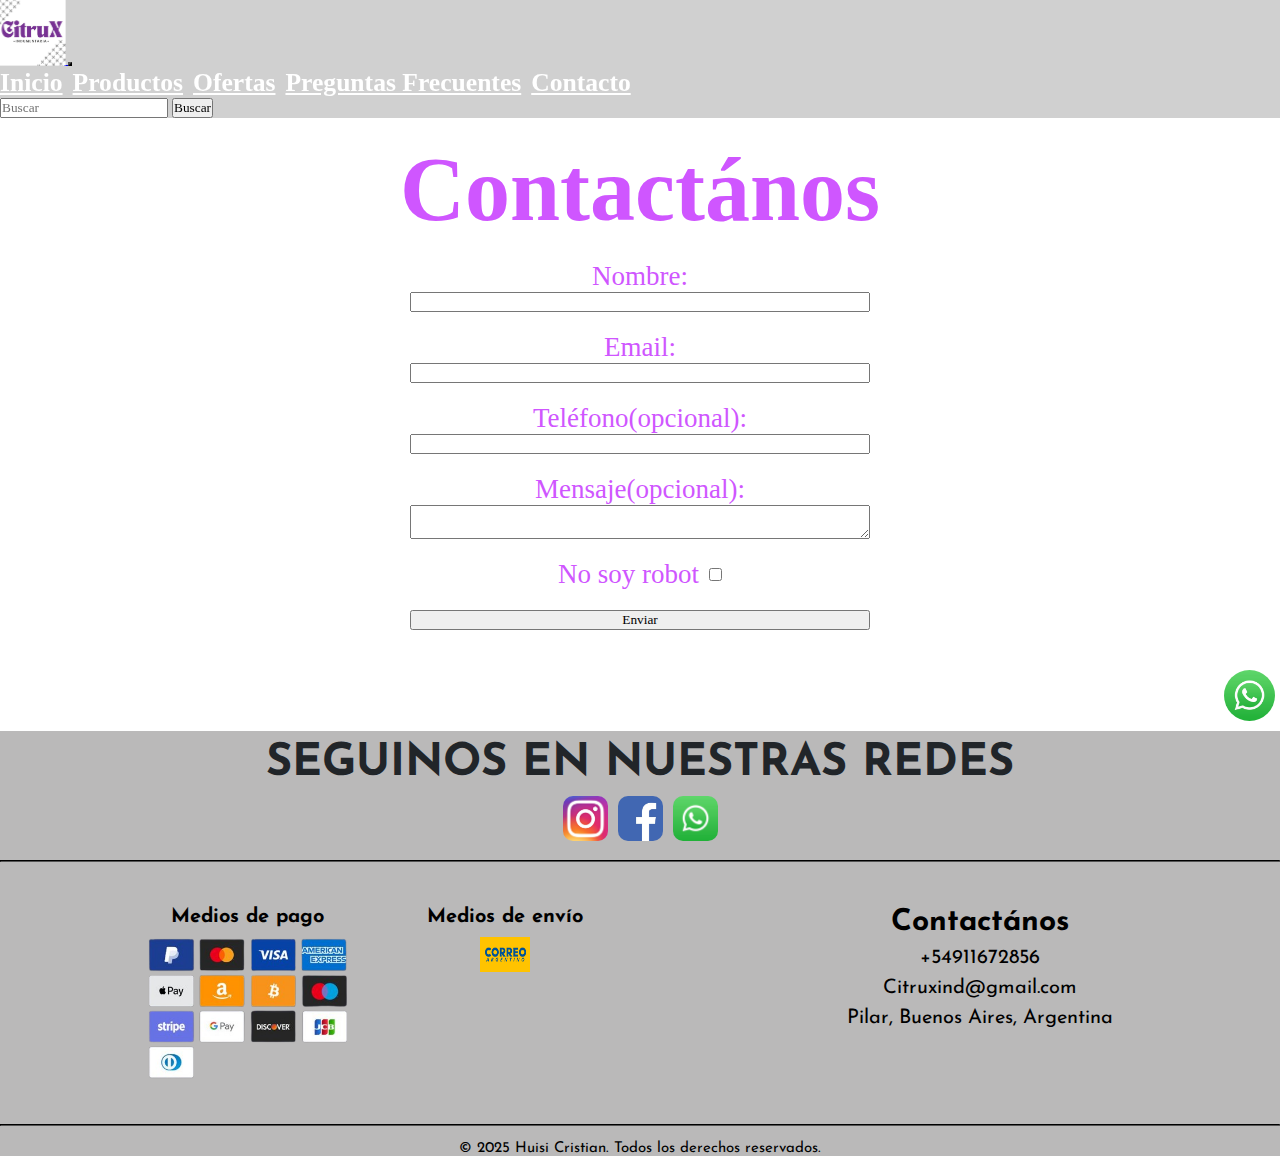
<file: pages/contacto.html>
<!DOCTYPE html>
<html lang="es-ar">
<head>
        <meta charset="UTF-8">
        <meta name="viewport" content="width=device-width, initial-scale=1.0">
        <title>Citrux - Contacto</title>

        <!-- Cambiar Icono del navegador link:favicon -->
        <link rel="shortcut icon" href="../assets/citrux.jpg" type="image/x-icon">

        <!-- Bootstrap -->
        
        <link href="https://cdn.jsdelivr.net/npm/bootstrap@5.3.7/dist/css/bootstrap.min.css" rel="stylesheet" integrity="sha384-LN+7fdVzj6u52u30Kp6M/trliBMCMKTyK833zpbD+pXdCLuTusPj697FH4R/5mcr" crossorigin="anonymous">

        <!-- CSS -->    
        <link rel="stylesheet" href="../styles/styles.css">

        <!-- SEO -->
        
        <meta name="description" content="¿Tenés dudas o querés asesoramiento personalizado? En Citrux Indumentaria estamos para ayudarte. Consultanos por WhatsApp, correo electrónico o a través de nuestro formulario de contacto. ¡Responderemos rápido para que encuentres tu look ideal!">
        <meta name="keywords" content="ropa de mujer, ropa de hombre, ropa unisex, tienda de ropa en pilar, moda casual, outfits verano,tienda online, reseñas, envianos un correo, whatsapp , ubicacion, envianos un mensaje, acesoramiento moda Pilar">
        <meta name="author" content="Huisi Cristian">
        <meta name="owner" content="Huizzic">

</head>

<body>


        <header>
                <nav class="navbar navbar-expand-lg navbar-light">
                        <div class="container-fluid">
                        
                                <!-- Logo -->
                                <a class="navbar-brand" href="../index.html">
                                        <img src="../assets/citrux.jpg" alt="Logo Citrux" class="logo">
                                </a>

                                <!-- Botón hamburguesa -->
                                <button class="navbar-toggler" type="button" data-bs-toggle="collapse" data-bs-target="#navbarMenu" 
                                        aria-controls="navbarMenu" aria-expanded="false" aria-label="Toggle navigation">
                                        <span class="navbar-toggler-icon"></span>
                                </button>

                                <!-- Menú y buscador colapsables -->
                                <div class="collapse navbar-collapse " id="navbarMenu">
                                        <!-- Menú de secciones -->
                                        <ul class="navbar-nav me-auto mb-2 mb-lg-0">
                                                <li class="nav-item">
                                                        <a class="nav-link" href="../index.html">Inicio</a>
                                                </li>

                                                <li class="nav-item">
                                                        <a class="nav-link" href="./productos.html">Productos</a>
                                                </li>

                                                <li class="nav-item">
                                                        <a class="nav-link" href="./ofertas.html">Ofertas</a>
                                                </li>

                                                <li class="nav-item">
                                                        <a class="nav-link" href="./preguntas-frecuentes.html">Preguntas Frecuentes</a>
                                                </li>

                                                <li class="nav-item">
                                                        <a class="nav-link" href="./contacto.html">Contacto</a>
                                                </li>
                                        </ul>

                                        <!-- Buscador -->
                                        <form class="d-flex buscador-mobile" role="search">
                                                <input class="form-control me-2" type="search" placeholder="Buscar" aria-label="Buscar" />
                                                <button class="btn btn-outline-success" type="submit">Buscar</button>
                                        </form>
                                </div>

                        </div>
                </nav>
        </header>




        <main>
                <div class="form-completo">
                        <div class="form-contenedor">
                                <h1 class="titulo-form">Contactános</h1>

                                <form action="#" class="formulario">

                                        <div>
                                                <label for="" class="text-form">Nombre:</label>
                                                <input type="text" name="nombre" id="nombre">
                                        </div>  

                                                
                                        <div>
                                                <label for="" class="text-form">Email:</label>
                                                <input type="email" name="email" id="email" >
                                        </div>
                                                
                                        <div>
                                                <label for="" class="text-form">Teléfono(opcional):</label>
                                                <input type="tel" name="telefono" id="telefono" >
                                        </div>

                                        <div>
                                                
                                                <label for="" class="text-form">Mensaje(opcional):</label>
                                                <textarea name="mensaje" id="mensaje" ></textarea>
                                        </div>

                                        
                                        <div class="checkbox-opcion">
                                                <label class="checkbox-container">
                                                        <span>No soy robot</span>
                                                        <input type="checkbox">
                                                </label>
                                        </div>

                                        <div class="enviar-container">
                                                <input type="submit" value="Enviar" class="enviar-buttom">
                                        </div>
                                </form>
                        </div>
                </div>
        </main>

        <div class="wpp-container">
                <a href="https://web.whatsapp.com" target="_blank" class="wpp-flotante">
                <img src="../assets/what.jpg" alt="WhatsApp" title="WhatsApp" class="wpp-flotante-img">
                </a>
        </div>

        <footer class="footer">

                
                
                <nav class="redes-sociales">

                        <h2>SEGUINOS EN NUESTRAS REDES</h2>
                        <div class="iconos-footer">
                                <a href="https://www.instagram.com" target="_blank">
                                        <img src="../assets/ig.jpg" title="Instagram" alt="Instagram" class="icono-ig">  
                                </a>
                                
                                <a href="https://www.facebook.com/?locale=es_LA" target="_blank"> 
                                                <img src="../assets/fb.jpg" alt="facebook" title="facebook" class="facebook">
                                </a>
                                
                                <a href="https://web.whatsapp.com" target="_blank">
                                        <img src="../assets/what.jpg" alt="wpp" title="wpp" class="wpp">
                                </a>
                        </div>
                </nav>
                <hr>
                <div class="medios-contacto">

                        <div class="medios-footer">
                                <div class="bloque">
                                        <h2>Medios de pago</h2>
                                        <img src="../assets/medios de pago.png" alt="" class="pago">
                                </div>
                                
                                <div class="bloque">
                                        <h2>Medios de envío</h2>
                                        <img src="../assets/correo-argentino.png" alt="" class="envio">
                                </div>
                        </div>

                        <div class="contacto-footer">

                                <h2>Contactános</h2>
                                <p>+54911672856</p>
                                <p>Citruxind@gmail.com</p>
                                <p>Pilar, Buenos Aires, Argentina</p>

                        </div>

                </div>

                <hr>

                <p class="derechos">© 2025 Huisi Cristian. Todos los derechos reservados.</p>



        </footer>

        <script src="https://cdn.jsdelivr.net/npm/bootstrap@5.3.7/dist/js/bootstrap.bundle.min.js" integrity="sha384-ndDqU0Gzau9qJ1lfW4pNLlhNTkCfHzAVBReH9diLvGRem5+R9g2FzA8ZGN954O5Q" crossorigin="anonymous"></script>

</body>

</html>
</file>
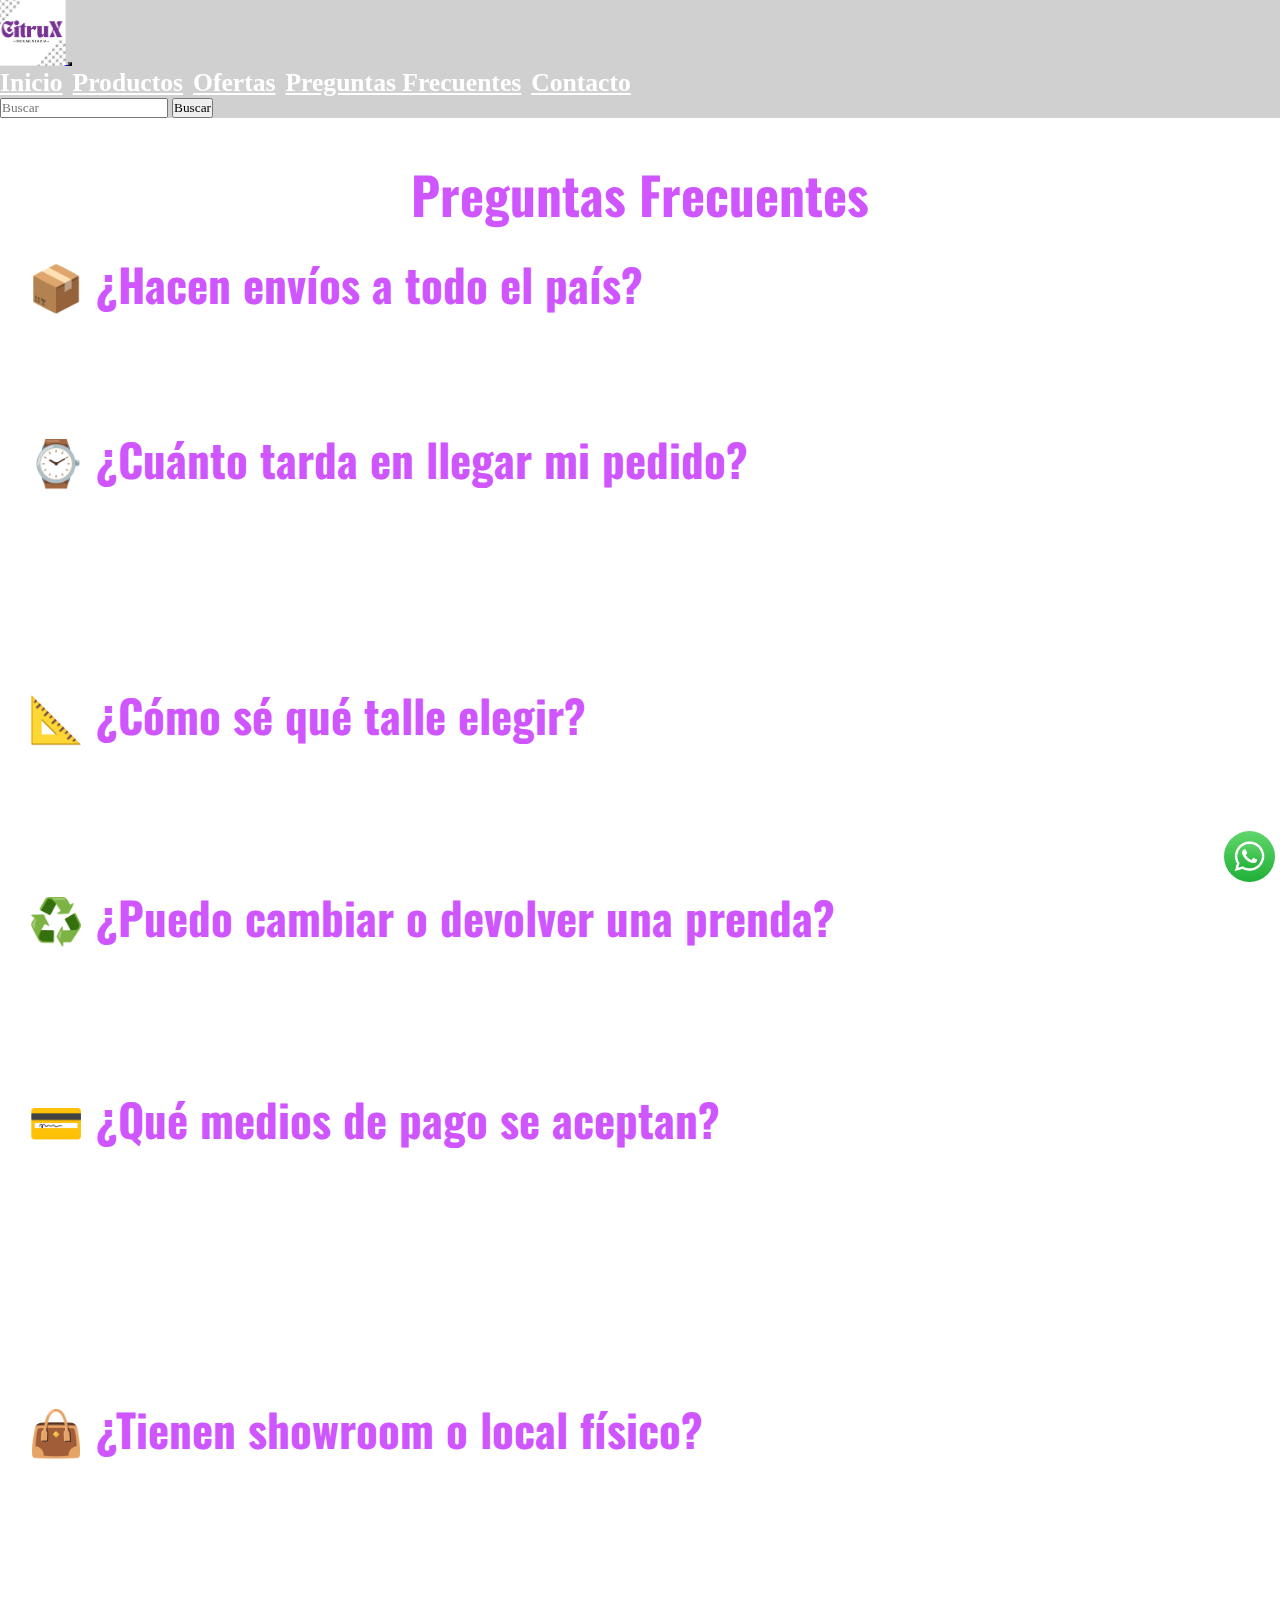
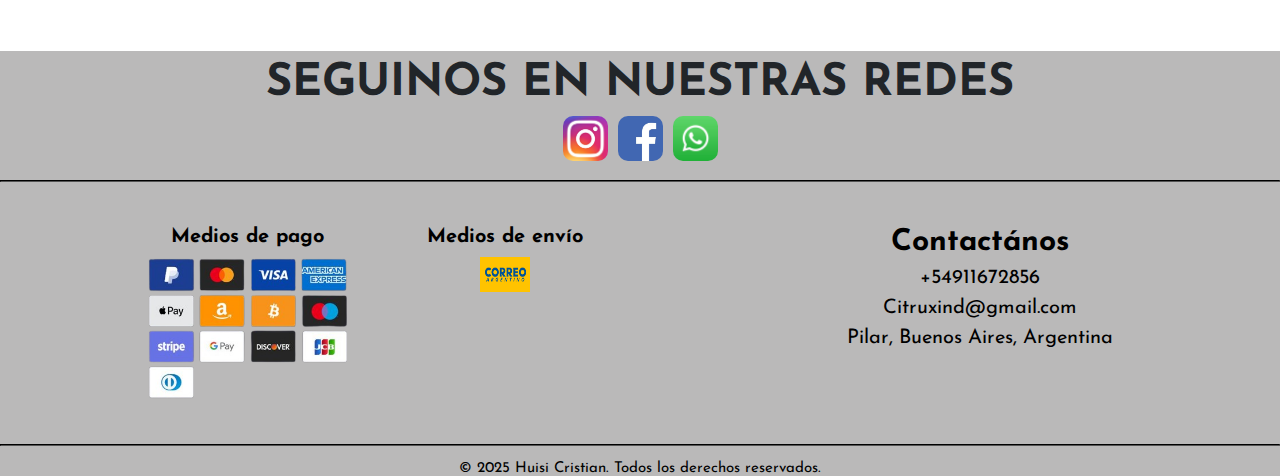
<file: pages/preguntas-frecuentes.html>
<!DOCTYPE html>
<html lang="es-ar">
<head>
        <meta charset="UTF-8">
        <meta name="viewport" content="width=device-width, initial-scale=1.0">
        <title>Citrux - Preguntas Frecuentes</title>

        <!-- Cambiar Icono del navegador link:favicon -->
        <link rel="shortcut icon" href="../assets/citrux.jpg" type="image/x-icon">

        <!-- Bootstrap -->
        
        <link href="https://cdn.jsdelivr.net/npm/bootstrap@5.3.7/dist/css/bootstrap.min.css" rel="stylesheet" integrity="sha384-LN+7fdVzj6u52u30Kp6M/trliBMCMKTyK833zpbD+pXdCLuTusPj697FH4R/5mcr" crossorigin="anonymous">

        <!-- CSS -->    
        <link rel="stylesheet" href="../styles/styles.css">

        <!-- SEO -->
        
        <meta name="description" content="En Citrux Indumentaria respondemos tus dudas más comunes: envíos, talles, métodos de pago y devoluciones. Queremos que tu experiencia de compra sea simple y segura. Si no encontrás la respuesta, consultanos directamente por WhatsApp y te ayudaremos al instante.">
        <meta name="keywords" content="ropa de mujer, ropa de hombre, ropa unisex, tienda de ropa en pilar, moda casual, outfits verano,tienda online, preguntas frecuentes tienda de ropa, envíos ropa Pilar, devoluciones ropa online">
        <meta name="author" content="Huisi Cristian">
        <meta name="owner" content="Huizzic">

</head>

<body>
        <header>
                <nav class="navbar navbar-expand-lg navbar-light">
                        <div class="container-fluid">
                        
                                <!-- Logo -->
                                <a class="navbar-brand" href="../index.html">
                                        <img src="../assets/citrux.jpg" alt="Logo Citrux" class="logo">
                                </a>

                                <!-- Botón hamburguesa -->
                                <button class="navbar-toggler" type="button" data-bs-toggle="collapse" data-bs-target="#navbarMenu" 
                                        aria-controls="navbarMenu" aria-expanded="false" aria-label="Toggle navigation">
                                        <span class="navbar-toggler-icon"></span>
                                </button>

                                <!-- Menú y buscador colapsables -->
                                <div class="collapse navbar-collapse " id="navbarMenu">
                                        <!-- Menú de secciones -->
                                        <ul class="navbar-nav me-auto mb-2 mb-lg-0">
                                                <li class="nav-item">
                                                        <a class="nav-link" href="../index.html">Inicio</a>
                                                </li>

                                                <li class="nav-item">
                                                        <a class="nav-link" href="./productos.html">Productos</a>
                                                </li>

                                                <li class="nav-item">
                                                        <a class="nav-link" href="./ofertas.html">Ofertas</a>
                                                </li>

                                                <li class="nav-item">
                                                        <a class="nav-link" href="./preguntas-frecuentes.html">Preguntas Frecuentes</a>
                                                </li>

                                                <li class="nav-item">
                                                        <a class="nav-link" href="./contacto.html">Contacto</a>
                                                </li>
                                        </ul>

                                        <!-- Buscador -->
                                        <form class="d-flex buscador-mobile" role="search">
                                                <input class="form-control me-2" type="search" placeholder="Buscar" aria-label="Buscar" />
                                                <button class="btn btn-outline-success" type="submit">Buscar</button>
                                        </form>
                                </div>

                        </div>
                </nav>
        </header>



        <main>
                <div class="form-texto">
                        
                        <h2 class="preguntas-frecuentes-titulo">Preguntas Frecuentes</h2>

                        <div class="preguntas-frecuentes">
                                <div>
                                        <h2>📦 ¿Hacen envíos a todo el país?</h2>
                                        <h3>Sí, realizamos envíos en todo el país mediante Correo Argentino. También ofrecemos envíos rápidos dentro de CABA si estás cerca.</h3>
                                </div>  
                                
                                <div class="envios">
                                        <h2>⌚ ¿Cuánto tarda en llegar mi pedido?</h2>
                                        <h3>Los tiempos de entrega varían según la ubicación:Envíos locales:</h3>
                                        <ul>
                                                <li> Envíos locales: 1 a 3 días hábiles.</li>
                                                <li>Envíos nacionales: 3 a 7 días hábiles.</li>
                                        </ul> 
                                </div>
                                
                                <div>
                                        <h2>📐 ¿Cómo sé qué talle elegir?</h2>
                                        <h3>En cada prenda incluimos una guía de talles. Te recomendamos comparar las medidas con alguna prenda tuya. Si tenés dudas, escribinos y te ayudamos a elegir el talle justo para vos.</h3>
                                </div>
                                
                                <div>
                                        <h2>♻️ ¿Puedo cambiar o devolver una prenda?</h2>
                                        <h3>Sí. Aceptamos cambios dentro de los 10 días desde que recibís el pedido. La prenda debe estar sin uso, con etiqueta y en el mismo estado en que la recibiste. No se realizan devoluciones por dinero, pero podés cambiar por otro producto o recibir un cupón de crédito.</h3>
                                </div>
                                
                                <div>
                                        <h2>💳 ¿Qué medios de pago se aceptan?</h2>
                                        <h3>Podés pagar con:</h3>
                                        <ul>     
                                                <li>Tarjetas de crédito y débito (a través de Mercado Pago)</li>
                                                <li>Transferencia bancaria </li>        
                                                <li>Efectivo (si retirás en persona) </li>  
                                        </ul>
                                </div>
                                
                                <div>
                                        <h2>👜 ¿Tienen showroom o local físico?</h2>
                                        <h3>Por ahora solo vendemos online, pero podés consultarnos todo lo que necesites por nuestras redes o WhatsApp.</h3>
                                </div>
                        </div>
                </div>
                

        </main>

        <div class="wpp-container">
                <a href="https://web.whatsapp.com" target="_blank" class="wpp-flotante">
                <img src="../assets/what.jpg" alt="WhatsApp" title="WhatsApp" class="wpp-flotante-img">
                </a>
        </div>

        <footer class="footer">

                
                
                <nav class="redes-sociales">

                        <h2>SEGUINOS EN NUESTRAS REDES</h2>
                        <div class="iconos-footer">
                                <a href="https://www.instagram.com" target="_blank">
                                        <img src="../assets/ig.jpg" title="Instagram" alt="Instagram" class="icono-ig">  
                                </a>
                                
                                <a href="https://www.facebook.com/?locale=es_LA" target="_blank"> 
                                                <img src="../assets/fb.jpg" alt="facebook" title="facebook" class="facebook">
                                </a>
                                
                                <a href="https://web.whatsapp.com" target="_blank">
                                        <img src="../assets/what.jpg" alt="wpp" title="wpp" class="wpp">
                                </a>
                        </div>
                </nav>
                <hr>
                <div class="medios-contacto">

                        <div class="medios-footer">
                                <div class="bloque">
                                        <h2>Medios de pago</h2>
                                        <img src="../assets/medios de pago.png" alt="" class="pago">
                                </div>
                                
                                <div class="bloque">
                                        <h2>Medios de envío</h2>
                                        <img src="../assets/correo-argentino.png" alt="" class="envio">
                                </div>
                        </div>

                        <div class="contacto-footer">

                                <h2>Contactános</h2>
                                <p>+54911672856</p>
                                <p>Citruxind@gmail.com</p>
                                <p>Pilar, Buenos Aires, Argentina</p>

                        </div>

                </div>

                <hr>

                <p class="derechos">© 2025 Huisi Cristian. Todos los derechos reservados.</p>




        </footer>

        <script src="https://cdn.jsdelivr.net/npm/bootstrap@5.3.7/dist/js/bootstrap.bundle.min.js" integrity="sha384-ndDqU0Gzau9qJ1lfW4pNLlhNTkCfHzAVBReH9diLvGRem5+R9g2FzA8ZGN954O5Q" crossorigin="anonymous"></script>

</body>

</html>
</file>
<file: styles/styles.css>
@import url("https://fonts.googleapis.com/css2?family=Bebas+Neue&family=Josefin+Sans:ital,wght@0,100..700;1,100..700&family=Oswald:wght@200..700&family=Roboto+Mono:ital,wght@0,100..700;1,100..700&family=Truculenta:opsz,wght@12..72,100..900&display=swap");
@import url("https://fonts.googleapis.com/css2?family=Bebas+Neue&family=Josefin+Sans:ital,wght@0,100..700;1,100..700&family=Oswald:wght@200..700&family=Roboto+Mono:ital,wght@0,100..700;1,100..700&family=Truculenta:opsz,wght@12..72,100..900&display=swap");
* {
  margin: 0;
  padding: 0;
  font-family: Roboto;
}

header {
  position: sticky;
  margin: 0;
  padding: 0;
  top: 0;
  background-color: rgba(104, 104, 104, 0.3137254902);
  z-index: 2000;
}
header .navbar {
  display: flex;
  align-items: center;
  justify-content: space-between;
  padding: 0;
  margin: 0;
}
header .navbar .container-fluid {
  /* Logo*/
  /* Menu hamburguesa */
}
header .navbar .container-fluid .logo {
  width: 5vw;
  height: auto;
  transition: transform 0.3s ease;
}
header .navbar .container-fluid .logo:hover {
  transform: scale(1.05);
}
header .navbar .container-fluid .navbar-toggler {
  background-color: rgba(255, 255, 255, 0.9058823529);
}
header .navbar .container-fluid .navbar-toggler .navbar-toggler-icon {
  width: 30px;
  height: 40px;
}
header .navbar .container-fluid .collapse .navbar-nav {
  display: flex;
  gap: 10px;
  margin: 0 auto;
  padding: 0;
  list-style: none;
}
header .navbar .container-fluid .collapse .navbar-nav .nav-item .nav-link {
  font-size: 2vw;
  font-weight: bold;
  color: white;
  transition: transform 0.3s ease;
}
header .navbar .container-fluid .collapse .navbar-nav .nav-item .nav-link:hover {
  transform: scale(1.1);
  color: #cf56ff;
}
header .navbar .container-fluid .collapse .buscador-carrito {
  display: flex;
}
header .navbar .container-fluid .collapse .buscador-carrito .buscador-mobile .form-control {
  width: 15vw;
  height: auto;
}
header .navbar .container-fluid .collapse .buscador-carrito .buscador-mobile .form-control:focus {
  outline: none;
  box-shadow: 0 0 5px 2px #cf56ff;
  border-color: #cf56ff;
}
header .navbar .container-fluid .collapse .buscador-carrito .buscador-mobile .btn-outline-success {
  background-color: rgba(207, 86, 255, 0.1921568627);
  color: white;
  border-color: #cf56ff;
  transition: transform 0.3s ease;
}
header .navbar .container-fluid .collapse .buscador-carrito .buscador-mobile .btn-outline-success:hover {
  background-color: #cf56ff;
  border-color: #cf56ff;
  box-shadow: 0 0 10px 2px #cf56ff;
  transform: scale(1.1);
}
header .navbar .container-fluid .collapse .buscador-carrito .carrito {
  margin-left: 20px;
}
header .navbar .container-fluid .collapse .buscador-carrito .carrito .fa-solid {
  color: #cf56ff;
  font-size: 30px;
  transition: color 0.3s;
}
header .navbar .container-fluid .collapse .buscador-carrito .carrito .fa-solid:hover {
  transform: scale(1.1);
  color: #cf56ff;
}
@media (max-width: 430px) {
  header .container-fluid {
    display: flex;
    justify-content: space-between;
    align-items: center;
  }
  header .container-fluid .navbar-brand .logo {
    height: auto;
    width: 15vw;
  }
  header .container-fluid #navbarMenu {
    flex-direction: column;
    align-items: center;
  }
  header .container-fluid #navbarMenu .navbar-nav {
    display: flex;
    gap: 5px;
  }
  header .container-fluid #navbarMenu .navbar-nav .nav-item .nav-link {
    font-size: 6vw;
  }
  header .container-fluid #navbarMenu .buscador-carrito {
    display: flex;
    margin: 5px;
    align-items: center;
    justify-content: flex-start;
    gap: 5vw;
  }
  header .container-fluid #navbarMenu .buscador-carrito .buscador-mobile {
    opacity: 1;
    flex-grow: 1;
    margin-right: 10px;
  }
  header .container-fluid #navbarMenu .buscador-carrito .buscador-mobile .form-control {
    width: 50vw;
    height: auto;
    transition: all 0.3s ease;
  }
  header .container-fluid #navbarMenu .buscador-carrito .buscador-mobile .btn {
    width: 20vw;
    height: auto;
    transition: all 0.3s ease;
  }
  header .container-fluid #navbarMenu .buscador-carrito .carrito {
    opacity: 1;
    transition: all 0.3s ease;
    width: auto;
    margin: 0;
  }
  header .container-fluid #navbarMenu .buscador-carrito .carrito i {
    font-size: 30px;
    color: #cf56ff;
  }
}

body {
  display: grid;
  grid-template-rows: auto 1fr auto; /* header - main - footer */
  min-height: 100vh;
  gap: 10px;
  overflow-x: hidden;
  margin: 0;
  padding: 0;
  background-image: url("https://images.unsplash.com/photo-1550684376-efcbd6e3f031?q=80&w=1170&auto=format&fit=crop&ixlib=rb-4.1.0&ixid=M3wxMjA3fDB8MHxwaG90by1wYWdlfHx8fGVufDB8fHx8fA%3D%3D");
  background-size: cover;
  background-position: center;
  background-repeat: no-repeat;
  background-attachment: fixed;
}

.wpp-container {
  position: sticky;
  bottom: 2vh;
  display: flex;
  justify-content: flex-end;
}
.wpp-container .wpp-flotante {
  display: flex;
  justify-items: flex-end;
  width: fit-content;
}
.wpp-container .wpp-flotante-img {
  margin-right: 5px;
  width: 4vw;
  height: auto;
  border-radius: 10vh;
  animation: flotar 2s ease-in-out infinite;
}
.wpp-container .wpp-flotante-img:hover {
  animation-play-state: paused;
}

@media (max-width: 430px) {
  .wpp-container .wpp-flotante-img {
    width: 13vw;
    margin-right: 5px;
  }
}
@keyframes flotar {
  0%, 100% {
    transform: translateY(0);
  }
  50% {
    transform: translateY(-3px);
  }
}
main .titulo-inicio {
  color: #cf56ff;
  text-align: center;
  font-family: Oswald;
  font-size: 4vw;
}
main #carousel-mobile {
  display: none;
}
main #carousel-desktop {
  position: relative;
}
main #carousel-desktop .carousel-inner .carousel-item .imagen-row {
  display: flex;
  justify-content: center;
  gap: 10px;
}
main #carousel-desktop .carousel-inner .carousel-item .imagen-row .producto {
  margin: 0;
  transition: transform 0.3 ease;
}
main #carousel-desktop .carousel-inner .carousel-item .imagen-row .producto:hover {
  transform: scale(1.01);
}
main #carousel-desktop .carousel-inner .carousel-item .imagen-row .producto h2 {
  margin: 3px;
  font-size: 25px;
  text-align: center;
  color: #cf56ff;
}
main #carousel-desktop .carousel-inner .carousel-item .imagen-row .producto h3 {
  font-size: 20px;
  text-align: center;
  color: white;
  margin: 2px;
}
main #carousel-desktop .carousel-inner .carousel-item .imagen-row .d-block {
  display: flex;
  justify-content: space-around;
  height: 75vh;
  width: auto;
  object-fit: contain;
  border-radius: 6px;
}
@media (max-width: 430px) {
  main {
    max-width: 100vw;
    overflow-x: hidden;
  }
  main .titulo-inicio {
    text-align: center;
    font-size: 40px;
  }
  main #carousel-desktop {
    display: none;
  }
  main #carousel-mobile {
    display: flex;
    flex-direction: row;
    align-items: center;
    justify-content: center;
    margin: 15px;
  }
  main #carousel-mobile .carousel-inner {
    display: flex;
    margin: 10px;
  }
  main #carousel-mobile .carousel-inner .carousel-item {
    width: 100%;
    height: 100%;
    margin: 0;
  }
  main #carousel-mobile .carousel-inner .carousel-item .imagen-row {
    margin: 0;
  }
  main #carousel-mobile .carousel-inner .carousel-item .imagen-row .producto {
    text-align: center;
  }
  main #carousel-mobile .carousel-inner .carousel-item .imagen-row .producto img {
    height: 75vh;
    width: auto;
    object-fit: contain;
    border-radius: 6px;
  }
  main #carousel-mobile .carousel-inner .carousel-item .imagen-row .producto h2 {
    color: #cf56ff;
    font-size: 30px;
  }
  main #carousel-mobile .carousel-inner .carousel-item .imagen-row .producto h3 {
    color: white;
    font-size: 25px;
  }
}

main {
  margin: 10px;
}
main .productos-titulo {
  color: #cf56ff;
  text-align: center;
  font-family: Oswald;
  font-size: 3vh;
}
main .productos-productos {
  display: grid;
  grid-template-columns: repeat(3, 1fr);
  gap: 5px;
  margin: 0 0 15px 0;
}
main .productos-productos .item-productos {
  text-align: center;
  padding: 0;
  margin: 0 0 15px 0;
  max-width: 100%;
  background-color: rgba(255, 255, 255, 0.1450980392);
  border-radius: 5px;
  transition: transform 0.3 ease;
}
main .productos-productos .item-productos:hover {
  transform: scale(1.01);
}
main .productos-productos .item-productos img {
  width: auto;
  height: 75vh;
  margin: 0px;
}
main .productos-productos .item-productos h2 {
  color: #cf56ff;
  font-size: 4vh;
  margin: 0;
}
main .productos-productos .item-productos h3 {
  font-size: 3vh;
  margin: 10px;
  color: white;
}
main .productos-productos .boton-ver-mas button {
  width: 20vw;
  height: auto;
}
@media (max-width: 430px) {
  main .productos-titulo {
    font-size: 4vw;
    margin-bottom: 20px;
  }
  main .productos-productos {
    display: grid;
    grid-template-columns: repeat(2, 1fr);
    justify-content: center;
  }
  main .productos-productos .item-productos {
    display: flex;
    flex-direction: column;
    gap: 5px;
  }
  main .productos-productos .item-productos img {
    width: 100%;
    height: auto;
    object-fit: contain;
  }
  main .productos-productos .item-productos h2 {
    font-size: 4vw;
  }
  main .productos-productos .item-productos h3 {
    font-size: 4vw;
    margin: 5px;
  }
  main .boton-ver-mas button {
    width: 20vw;
    height: auto;
  }
}

main {
  margin: 10px;
}
main .ofertas-titulo {
  color: #cf56ff;
  text-align: center;
  font-family: Oswald;
  font-size: 3vh;
}
main .productos-ofertas {
  display: grid;
  grid-template-columns: repeat(3, 1fr);
  gap: 5px;
  margin: 0 0 15px 0;
}
main .productos-ofertas .item-ofertas {
  text-align: center;
  padding: 0;
  margin: 0 0 15px 0;
  max-width: 100%;
  background-color: rgba(255, 255, 255, 0.1450980392);
  border-radius: 5px;
  transition: transform 0.3s ease;
}
main .productos-ofertas .item-ofertas:hover {
  transform: scale(1.01);
}
main .productos-ofertas .item-ofertas img {
  width: auto;
  height: 75vh;
  margin: 0px;
}
main .productos-ofertas .item-ofertas h2 {
  color: #cf56ff;
  font-size: 4vh;
  margin: 0;
  font-family: Roboto;
}
main .productos-ofertas .item-ofertas .descuento {
  display: flex;
  text-align: center;
  justify-content: center;
  margin: 0;
}
main .productos-ofertas .item-ofertas .descuento h3 {
  font-size: 3vh;
  margin: 10px;
}
main .productos-ofertas .item-ofertas .descuento .precio-actual {
  color: white;
}
main .productos-ofertas .item-ofertas .descuento .precio-anterior {
  text-decoration: line-through;
  color: #ff29e3;
}

@media (max-width: 430px) {
  .ofertas-titulo {
    margin-bottom: 50px;
    font-size: 22px;
  }
  .productos-ofertas {
    grid-template-columns: repeat(2, 1fr);
  }
  .productos-ofertas .item-ofertas img {
    width: 100%;
    height: auto;
    object-fit: contain;
  }
  .productos-ofertas .item-ofertas h2 {
    font-size: 15px;
    padding-top: 10px;
  }
  .productos-ofertas .item-ofertas .descuento .precio-actual {
    font-size: 15px;
  }
  .productos-ofertas .item-ofertas .descuento .precio-anterior {
    font-size: 15px;
  }
  .boton-ver-mas .btn {
    width: 20vw;
    height: auto;
  }
}
main .form-texto .preguntas-frecuentes-titulo {
  color: #cf56ff;
  font-family: Oswald;
  font-size: 4vw;
  margin: 2vh;
  text-align: center;
}
main .form-texto .preguntas-frecuentes h2 {
  color: #cf56ff;
  font-family: Oswald;
  font-size: 5vh;
  margin: 2vh;
}
main .form-texto .preguntas-frecuentes h3 {
  color: white;
  font-family: Josefin Sans;
  font-size: 3vh;
  margin: 3vh;
}
main .form-texto .preguntas-frecuentes ul li {
  color: white;
  font-family: Josefin Sans;
  font-size: 3vh;
  margin: 3vh;
}
@media (max-width: 430px) {
  main .form-texto {
    display: flex;
    flex-direction: column;
    gap: 10px;
  }
  main .form-texto .preguntas-frecuentes-titulo {
    font-size: 40px;
  }
  main .form-texto .preguntas-frecuentes {
    background-color: rgba(104, 104, 104, 0.3137254902);
    border-radius: 5px;
  }
  main .form-texto .preguntas-frecuentes h2 {
    font-size: 20px;
  }
  main .form-texto .preguntas-frecuentes h3 {
    font-size: 20px;
  }
  main .form-texto .preguntas-frecuentes ul li {
    font-size: 20px;
  }
}

main .form-completo {
  display: grid;
  justify-content: center;
  margin: 0;
}
main .form-completo .form-contenedor {
  width: 500px;
  background-color: rgba(255, 255, 255, 0.1450980392);
  border-radius: 10px;
}
main .form-completo .form-contenedor .titulo-form {
  color: #cf56ff;
  font-size: 10vh;
  text-align: center;
}
main .form-completo .form-contenedor .formulario {
  display: flex;
  flex-direction: column;
  gap: 20px;
  margin: 20px;
}
main .form-completo .form-contenedor .formulario div {
  display: flex;
  flex-direction: column;
  color: #cf56ff;
  font-family: Oswald;
  text-align: center;
  font-size: 3vh;
}
main .form-completo .form-contenedor .formulario .checkbox-container {
  display: flex;
  justify-content: center;
  gap: 10px;
}
@media (max-width: 430px) {
  main .form-completo .form-contenedor {
    width: 90vw;
    height: auto;
    padding: 30px;
  }
  main .form-completo .form-contenedor .titulo-form {
    font-size: 15vw;
  }
}

footer {
  width: 100%;
  height: auto;
  background-color: rgba(160, 159, 159, 0.7254901961);
}
footer .redes-sociales h2 {
  color: #212529;
  text-align: center;
  font-family: Josefin Sans;
  font-size: 5vh;
  padding: 10px;
}
footer .redes-sociales .iconos-footer {
  display: flex;
  justify-content: center;
  gap: 10px;
}
footer .redes-sociales .iconos-footer .icono-ig {
  width: 5vh;
  height: auto;
  border-radius: 10px;
  transition: transform 0.3s ease;
}
footer .redes-sociales .iconos-footer .icono-ig:hover {
  transform: scale(1.1);
}
footer .redes-sociales .iconos-footer .facebook {
  width: 5vh;
  height: auto;
  border-radius: 10px;
  transition: transform 0.3s ease;
}
footer .redes-sociales .iconos-footer .facebook:hover {
  transform: scale(1.1);
}
footer .redes-sociales .iconos-footer .wpp {
  width: 5vh;
  height: auto;
  border-radius: 10px;
  transition: transform 0.3s ease;
}
footer .redes-sociales .iconos-footer .wpp:hover {
  transform: scale(1.1);
}
footer .medios-contacto {
  display: flex;
  justify-content: space-around;
}
footer .medios-contacto .medios-footer {
  display: flex;
  gap: 80px;
  align-items: flex-start;
  padding: 30px;
}
footer .medios-contacto .medios-footer .bloque {
  display: flex;
  flex-direction: column;
  align-items: center;
  text-align: center;
}
footer .medios-contacto .medios-footer .bloque h2 {
  font-family: Josefin Sans;
  font-size: 20px;
  margin-bottom: 10px;
}
footer .medios-contacto .medios-footer .bloque .pago {
  width: 200px;
  height: auto;
}
footer .medios-contacto .medios-footer .bloque .envio {
  width: 50px;
  height: 35px;
}
footer .medios-contacto .contacto-footer {
  margin-right: 50px;
  margin-top: 30px;
}
footer .medios-contacto .contacto-footer h2 {
  font-family: Josefin Sans;
  font-size: 30px;
  text-align: center;
  margin-bottom: 10px;
}
footer .medios-contacto .contacto-footer p {
  font-family: Josefin Sans;
  font-size: 20px;
  text-align: center;
  margin-bottom: 10px;
}
footer .derechos {
  text-align: center;
  color: black;
  font-size: 15px;
  bottom: 0;
  font-family: Josefin Sans;
}
footer hr {
  border-color: #000000;
  margin: 15px 0;
}
@media (max-width: 430px) {
  footer .redes-sociales h2 {
    font-size: 20px;
  }
  footer .redes-sociales h2 .iconos-footer .icono-ig {
    height: auto;
    width: 10vw;
  }
  footer .redes-sociales h2 .iconos-footer .facebook {
    height: auto;
    width: 10vw;
  }
  footer .redes-sociales h2 .iconos-footer .wpp {
    height: auto;
    width: 10vw;
  }
  footer .medios-contacto {
    display: flex;
    flex-direction: column;
    align-items: center;
    justify-content: center;
  }
  footer .medios-contacto .medios-footer {
    display: flex;
    justify-content: center;
  }
  footer .medios-contacto .medios-footer .bloque h2 {
    font-size: 15px;
  }
  footer .medios-contacto .medios-footer .bloque .pago {
    width: 40vw;
    height: auto;
  }
  footer .medios-contacto .medios-footer .bloque .envio {
    width: 10vw;
    height: auto;
  }
  footer .medios-contacto .contacto-footer {
    text-align: center;
    margin: 0;
  }
}

.boton-ver-mas {
  display: flex;
  justify-content: center;
  color: rgba(160, 159, 159, 0.7254901961);
}
.boton-ver-mas .btn-secondary {
  width: 10vw;
  height: 7vh;
}

* {
  margin: 0;
  padding: 0;
  font-family: Roboto;
}

/*# sourceMappingURL=styles.css.map */
</file>
